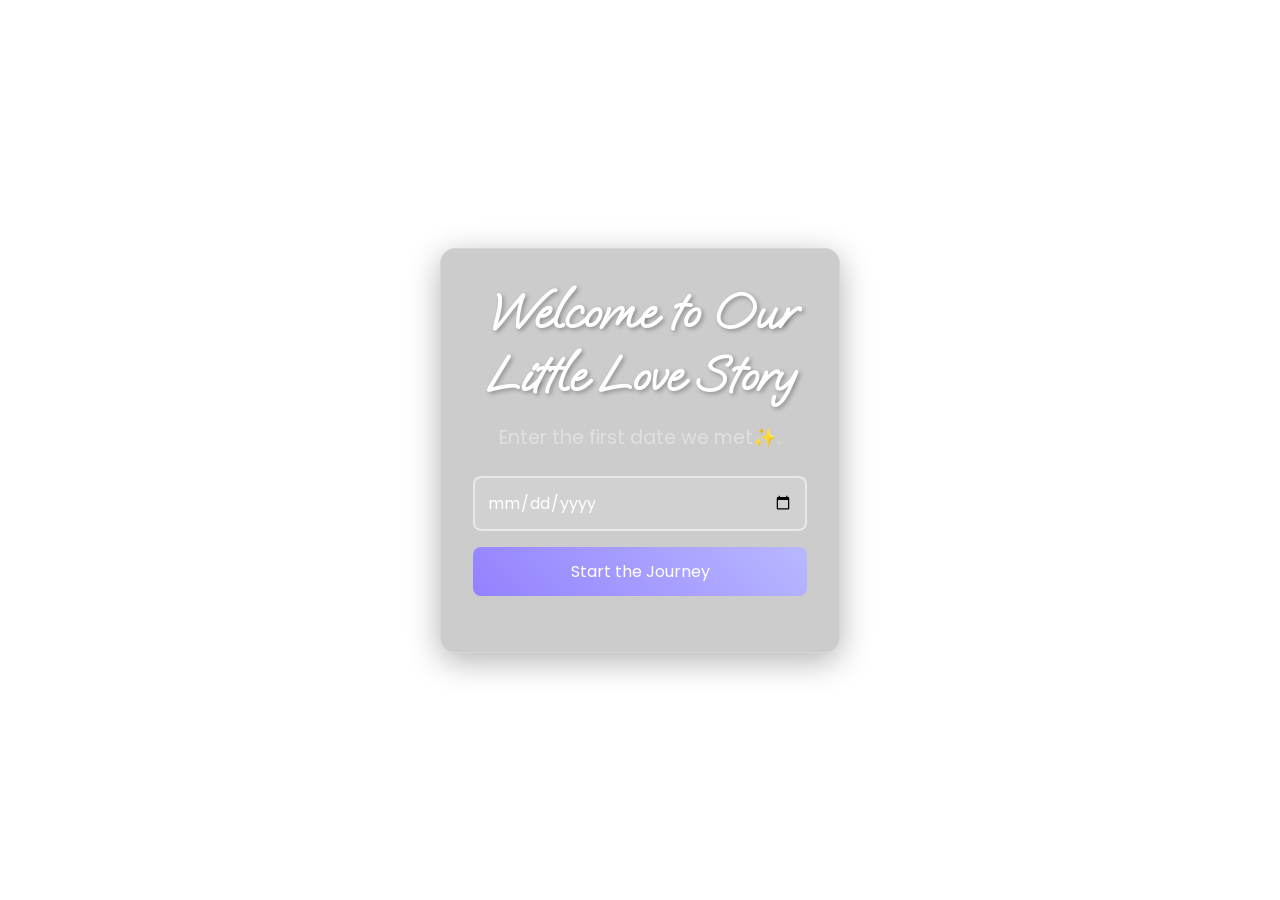
<file: index.html>
<!DOCTYPE html>
<html lang="en">
<head>
  <meta charset="UTF-8">
  <meta name="viewport" content="width=device-width, initial-scale=1.0">
  <title>Romantic Login</title>
  <link rel="preconnect" href="https://fonts.googleapis.com">
  <link rel="preconnect" href="https://fonts.gstatic.com" crossorigin>
  <link href="https://fonts.googleapis.com/css2?family=Oooh+Baby&family=Poppins:ital,wght@0,100;0,200;0,300;0,400;0,500;0,600;0,700;0,800;0,900;1,100;1,200;1,300;1,400;1,500;1,600;1,700;1,800;1,900&display=swap" rel="stylesheet">
  <link rel="stylesheet" href="./css/style.css">
</head>
<body>
<div class="login-container">
  <h1>Welcome to Our Little Love Story</h1>
  <p>Enter the first date we met✨.</p>
  <form id="login-form">
    <input type="date" id="login-date" name="login-date" required>
    <button type="submit">Start the Journey </button>
  </form>
  <p id="error-message" class="error"></p>
</div>
<script src="js/script.js"></script>
</body>
</html>
</file>
<file: css/style.css>
/* Reset default styles */
* {
  margin: 0;
  padding: 0;
  box-sizing: border-box;
}

/* Body with calm background image */
body {
  font-family: 'Poppins', sans-serif;
  background-image: url('https://img.freepik.com/free-photo/cards-with-love-title-near-decorative-heart-candy-canes_23-2148005831.jpg?t=st=1738867642~exp=1738871242~hmac=49b2e7cdcc4677852aecd6afdbee22b8a8d9653f0eacd6f272430b223d3a20c3&w=2024'); /* Calm nature image */
  background-size: cover;
  background-position: center;
  height: 100vh;
  display: flex;
  justify-content: center;
  align-items: center;
  color: #fff;
}

/* Login container */
.login-container {
  background: rgba(54, 54, 54, 0.25); /* Semi-transparent white background */
  backdrop-filter: blur(10px); /* Blur effect */
  padding: 2rem;
  border-radius: 15px;
  border: 1px solid rgba(255, 255, 255, 0.2); /* Soft border */
  box-shadow: 0 8px 32px rgba(0, 0, 0, 0.3);
  text-align: center;
  max-width: 400px;
  width: 90%;
  animation: fadeIn 1.5s ease-in-out;
}

/* Heading */
h1 {
  font-family: 'Oooh Baby', cursive; /* Romantic handwritten font */
  font-size: 3.2rem;
  margin-bottom: 1rem;
  color: #fff;
  text-shadow: 2px 2px 4px rgba(0, 0, 0, 0.3);
}

/* Paragraph */
p {
  font-size: 1.2rem;
  margin-bottom: 1.5rem;
  color: #e0e0e0;
}

/* Label */
label {
  display: block;
  margin-bottom: 0.5rem;
  font-weight: 500;
  color: #fff;
  font-size: 1rem;
}

/* Date input */
input[type="date"] {
  width: 100%;
  padding: 0.75rem;
  border: 2px solid rgba(255, 255, 255, 0.5);
  border-radius: 8px;
  font-size: 1rem;
  margin-bottom: 1rem;
  background: rgba(255, 255, 255, 0.1);
  color: #fff;
  font-family: 'Poppins', sans-serif;
}

/* Submit button */
button {
  width: 100%;
  padding: 0.75rem;
  background: linear-gradient(45deg, #9381ff, #b8b8ff); /* Romantic gradient */
  color: white;
  border: none;
  border-radius: 8px;
  font-size: 1rem;
  cursor: pointer;
  transition: transform 0.3s ease, box-shadow 0.3s ease;
  font-family: 'Poppins', sans-serif;
}

button:hover {
  transform: translateY(-3px);
  box-shadow: 0 4px 15px rgba(255, 253, 253, 0.5);
}

/* Error message */
.error {
  color: #ffffff;
  margin-top: 1rem;
  font-size: 0.9rem;
}

/* Fade-in animation */
@keyframes fadeIn {
  from {
    opacity: 0;
    transform: translateY(-20px);
  }
  to {
    opacity: 1;
    transform: translateY(0);
  }
}

/* Mobile responsiveness */
@media (max-width: 480px) {
  .login-container {
    padding: 1.5rem;
  }

  h1 {
    font-size: 2.5rem;
  }

  p {
    font-size: 1rem;
  }
}
</file>
